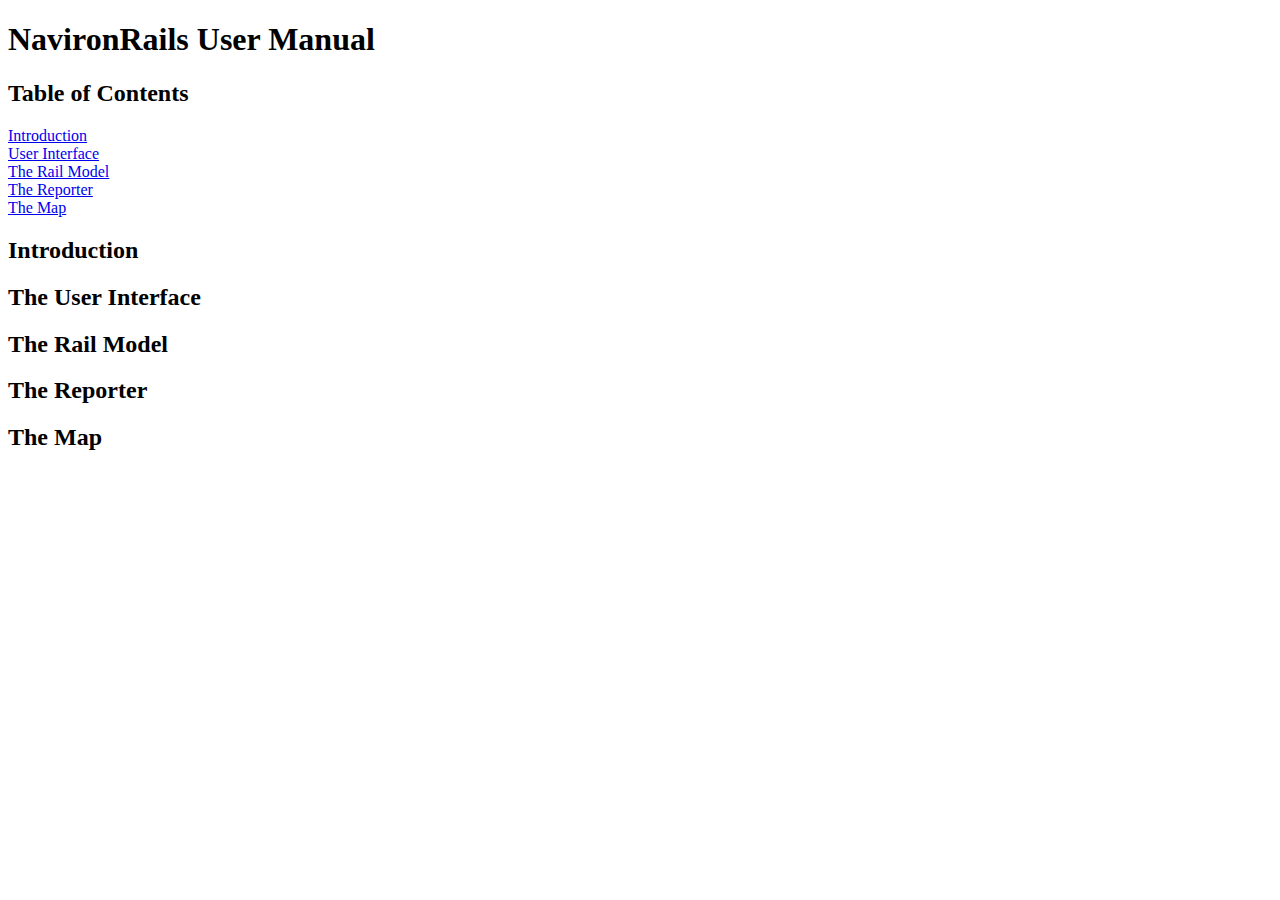
<file: bin/main/resources/usermanual/index.html>
<!DOCTYPE html>
<html>
    <head>
        <title>Naviron Rails User Manual</title>
        <meta charset="UTF-8">
        <meta name="viewport" content="width=device-width, initial-scale=1.0">
        <link href="style.css" rel="stylesheet" type="text/css"/>
    </head>
    <body>
        <h1>NavironRails User Manual</h1>
        
        <h2>Table of Contents</h2>
        <a href="#Introduction">Introduction</a><br/>
        <a href="#UserInterface">User Interface</a><br/>
        <a href="#TheRailModel">The Rail Model</a><br/>
        <a href="#TheReporter">The Reporter</a><br/>
        <a href="#TheMap">The Map</a><br/>
        
        <a name="Introduction"></a>
        <h2>Introduction</h2>
        <a name="UserInterface"></a>
        <h2>The User Interface</h2>
        <a name="TheRailModel"></a>
        <h2>The Rail Model</h2>
        <a name="TheReporter"></a>
        <h2>The Reporter</h2>
        <a name="TheMap"></a>
        <h2>The Map</h2>
    </body>
</html>
</file>
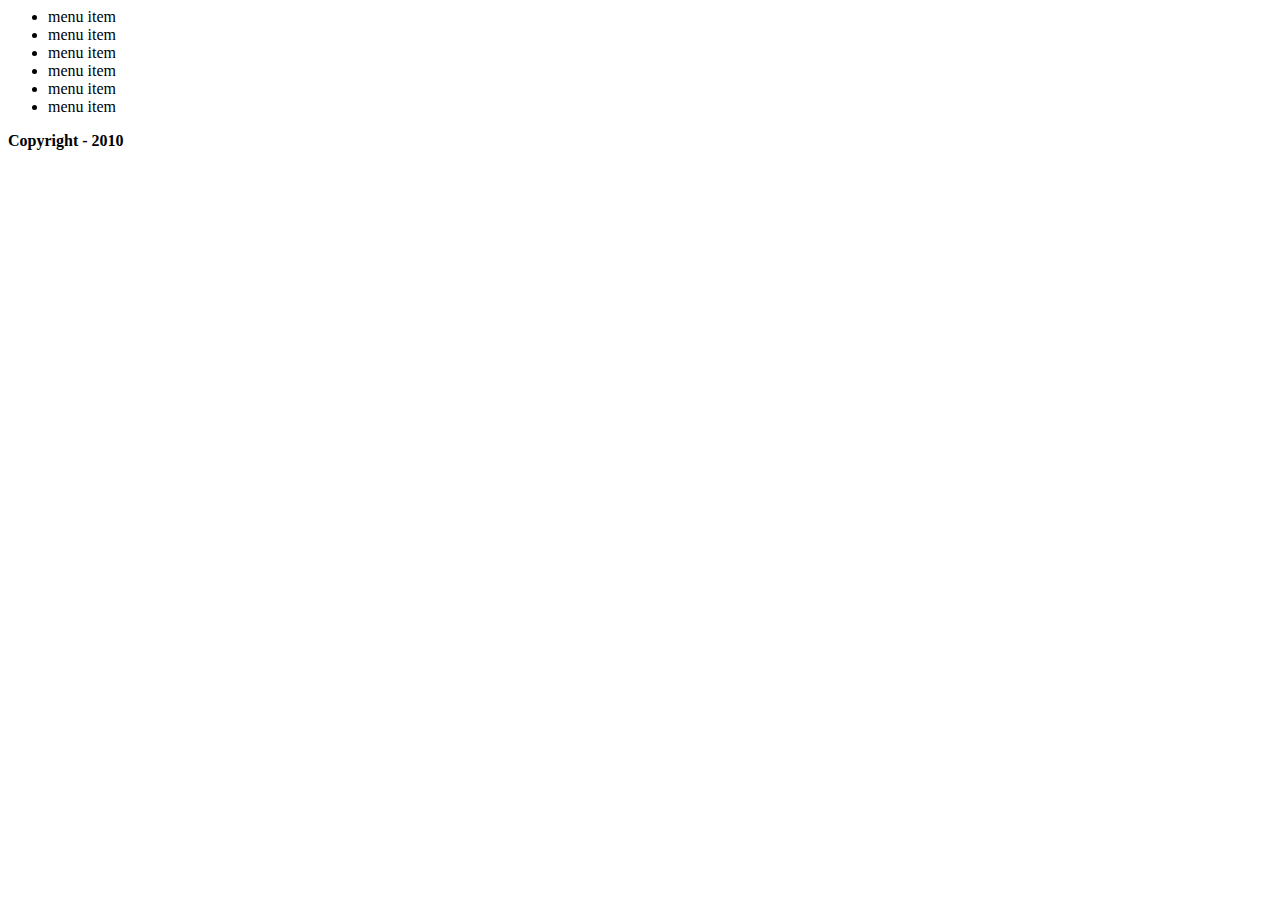
<file: bin/main/resources/usermanual/about.html>
<html xmlns="http://www.w3.org/1999/xhtml">

<html>
    <head>
        <rel="stylesheet" type="text/css" href="css/main.css" />
        <meta http-equiv="content-type" content="text/php; charset=utf-8" />

        <title>Site Template - Welcome!</title>
    </head>

    <body>
        <div class="Container">
            <div class="Header">

            </div>

            <div class="Menu">
                <ul id="nav"> 
                    <li>menu item</li>  
                    <li>menu item</li> 
                    <li>menu item</li>  
                    <li>menu item</li> 
                    <li>menu item</li>  
                    <li>menu item</li> 
                </ul> 
            </div>

            <div class="Body">

            </div>
        </div>

    </body>

    <footer>
        <div class="Footer">
            <b>Copyright - 2010</b>
        </div>
    </footer>
</html>
</file>
<file: bin/main/resources/usermanual/style.css>
/*
* Copyright <YEAR> <COPYRIGHT HOLDER>
*
* Redistribution and use in source and binary forms, with or without modification, are permitted provided that the following
* conditions are met:
*
* 1. Redistributions of source code must retain the above copyright notice, this list of conditions and the following
* disclaimer.
*
* 2. Redistributions in binary form must reproduce the above copyright notice, this list of conditions and the following
* disclaimer in the documentation and/or other materials provided with the distribution.
*
* 3. Neither the name of the copyright holder nor the names of its contributors may be used to endorse or promote
* products derived from this software without specific prior written permission.
*
* THIS SOFTWARE IS PROVIDED BY THE COPYRIGHT HOLDERS AND CONTRIBUTORS "AS IS" AND ANY
* EXPRESS OR IMPLIED WARRANTIES, INCLUDING, BUT NOT LIMITED TO, THE IMPLIED WARRANTIES OF
* MERCHANTABILITY AND FITNESS FOR A PARTICULAR PURPOSE ARE DISCLAIMED. IN NO EVENT SHALL
* THE COPYRIGHT HOLDER OR CONTRIBUTORS BE LIABLE FOR ANY DIRECT, INDIRECT, INCIDENTAL,
* SPECIAL, EXEMPLARY, OR CONSEQUENTIAL DAMAGES (INCLUDING, BUT NOT LIMITED TO, PROCUREMENT
* OF SUBSTITUTE GOODS OR SERVICES; LOSS OF USE, DATA, OR PROFITS; OR BUSINESS INTERRUPTION)
* HOWEVER CAUSED AND ON ANY THEORY OF LIABILITY, WHETHER IN CONTRACT, STRICT LIABILITY, OR
* TORT (INCLUDING NEGLIGENCE OR OTHERWISE) ARISING IN ANY WAY OUT OF THE USE OF THIS
* SOFTWARE, EVEN IF ADVISED OF THE POSSIBILITY OF SUCH DAMAGE.
*
*
*/
/* 
    Created on : Nov 19, 2018, 2:57:21 PM
    Author     : owner
*/
</file>
